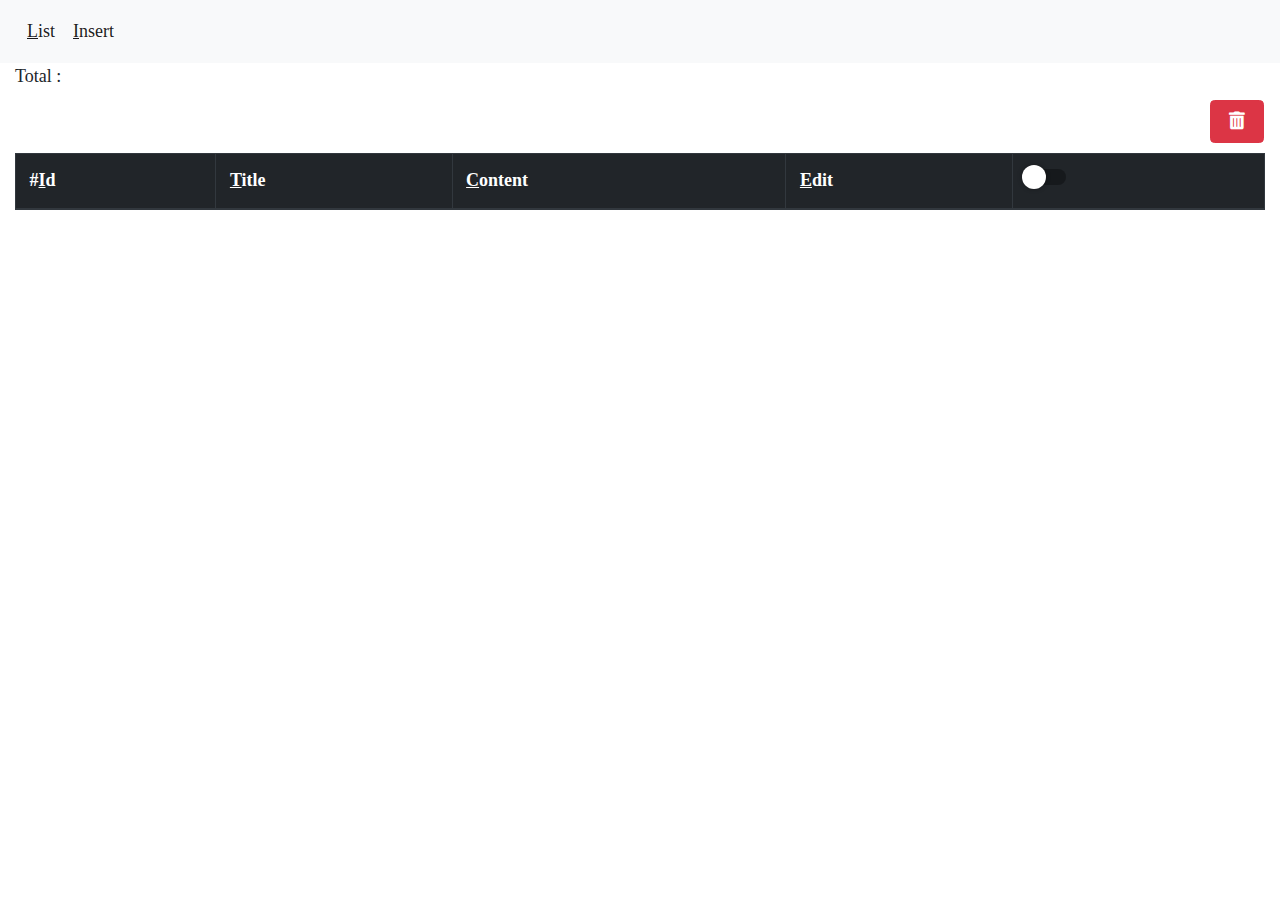
<file: front/index.html>
<!DOCTYPE html>
<html lang="en" dir="ltr">
<head>
  <meta charset="utf-8">
  <title>CRUD Sample | Angularjs AND php</title>
  <!-- load bootstrap stylesheet AND fontawesome-->
  <link rel="stylesheet" href="https://stackpath.bootstrapcdn.com/bootstrap/4.1.2/css/bootstrap.min.css">
  <link rel="stylesheet" href="https://use.fontawesome.com/releases/v5.1.1/css/all.css">
<!-- end -->
<!-- Load Angularjs -->
  <script src="js/angular.min.js"></script>
  <script src="js/angular-animate.js"></script>
  <script src="js/angular-route.js"></script>
<!-- end -->
  <link rel="stylesheet" href="css/style.css" />

  <!-- load jquery -->
  <script src="//code.jquery.com/jquery-1.11.1.min.js"></script>
<!-- end -->
</head>
<body ng-app="news" >

  <nav class="navbar navbar-expand-lg navbar-light bg-light">
  <div class="collapse navbar-collapse">
    <ul class="navbar-nav mr-auto">
      <li class="nav-item active">
        <a class="nav-link" href="#!list"><u>L</u>ist</a>
      </li>
      <li class="nav-item active">
        <a class="nav-link" href="#!insert"><u>I</u>nsert</a>
      </li>

  </div>
</nav>
  <div class="col-lg-12">
    <div ng-view></div>
  </div>

    <script src="js/app.js"></script>
    <script src="js/listController.js"></script>
    <script src="js/insertController.js"></script>
    <script src="js/updateController.js"></script>
    <script src="js/singlePostController.js"></script>
  </body>
  </html>
</file>
<file: front/css/style.css>
* {
    font-size:18px;
    font-family: tahoma;
}
table, th , td  {
    border: 2px solid #ffffcc;
    border-collapse: collapse;
    padding: 5px;
    text-align: left;
}
thead td {
    background-color: #000;
    color:#fff;
}
tr:nth-child(odd) {
    background-color: #9accff;
}
tr:nth-child(even) {
    background-color: #ccffff;
}
.material-switch > input[type="checkbox"] {
    display: none;
}

.material-switch > label {
    cursor: pointer;
    height: 0px;
    position: relative;
    width: 40px;
}

.material-switch > label::before {
    background: rgb(0, 0, 0);
    box-shadow: inset 0px 0px 10px rgba(0, 0, 0, 0.5);
    border-radius: 8px;
    content: '';
    height: 16px;
    margin-top: -8px;
    position:absolute;
    opacity: 0.3;
    transition: all 0.4s ease-in-out;
    width: 40px;
}
.material-switch > label::after {
    background: rgb(255, 255, 255);
    border-radius: 16px;
    box-shadow: 0px 0px 5px rgba(0, 0, 0, 0.3);
    content: '';
    height: 24px;
    left: -4px;
    margin-top: -8px;
    position: absolute;
    top: -4px;
    transition: all 0.3s ease-in-out;
    width: 24px;
}
.material-switch > input[type="checkbox"]:checked + label::before {
    background: inherit;
    opacity: 0.5;
}
.material-switch > input[type="checkbox"]:checked + label::after {
    background: inherit;
    left: 20px;
}
.btn-danger {
  float: right;
  margin: 10px 1px;
  width: 54px;
}
.label-success{background-color:#5cb85c}
</file>
